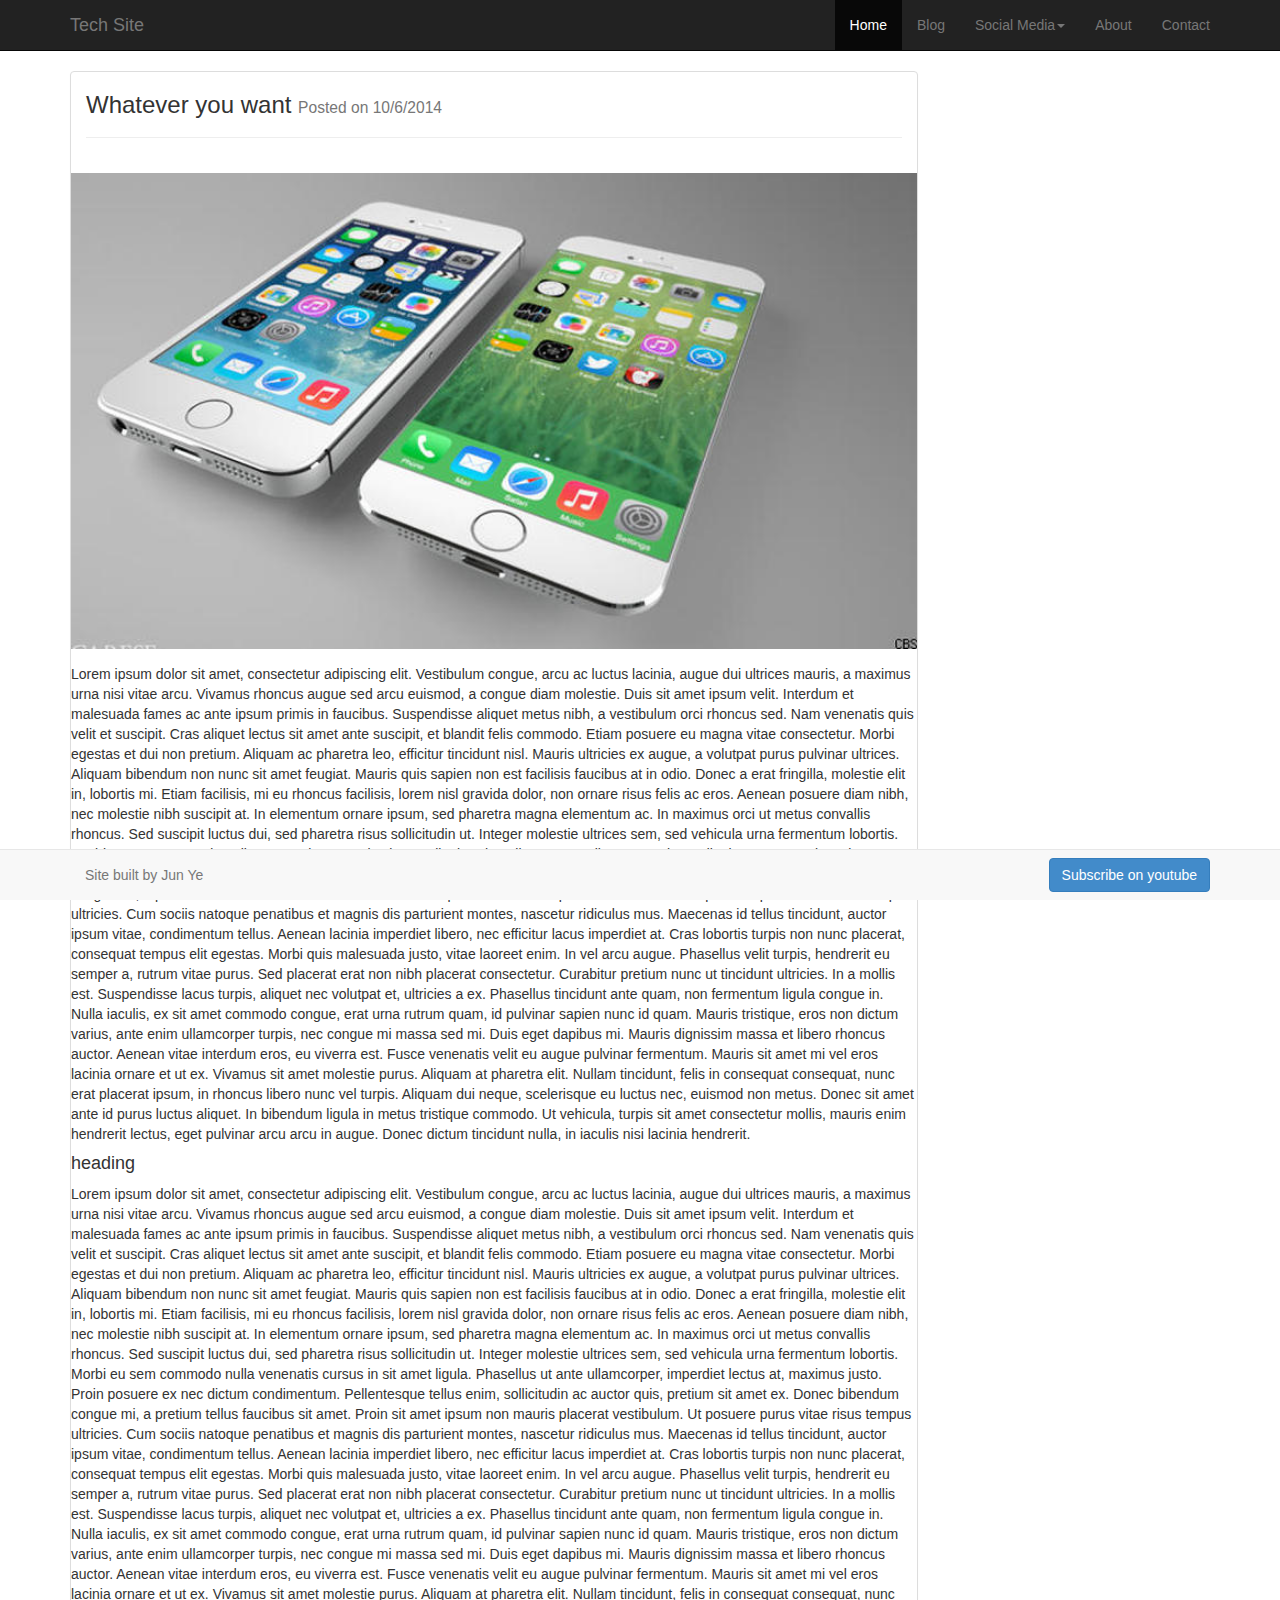
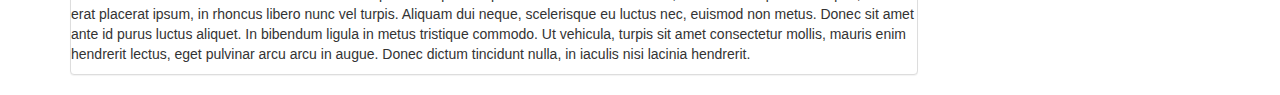
<file: content.html>
<!DOCTYPE html>
<html>
	<head>
		<title>Bootstrap 3</title>
		<meta name="viewport" content="width=device-width, initial-scale=1.0">
		
		<!-- Latest compiled and minified CSS -->
		<link rel="stylesheet" href="css/bootstrap.css">
        <link rel="stylesheet" href="css/style.css">

		<!-- Optional theme -->
		<!-- <link rel="stylesheet" href="css/bootstrap-theme.css">-->
	</head>
	<body>
		<div class="navbar navbar-inverse navbar-static-top">
			<div class="container">
				<a href="#" class="navbar-brand">Tech Site</a>
				<button class="navbar-toggle" data-toggle="collapse" data-target=".navHeaderCollapse">
					<span class="icon-bar"></span>
					<span class="icon-bar"></span>
					
				</button>
				
				
				<div class="collapse navbar-collapse navHeaderCollapse">
					<ul class="nav navbar-nav navbar-right">
						<li class="active"><a href="#">Home</a></li>
						<li><a href="#">Blog</a></li>
						<li class="drop down">
							
							<a href="#" class="dropdown-toggle" data-toggle="dropdown">Social Media<b class="caret"></b></a>
							<ul class="dropdown-menu">
								<li><a href="#">Twitter</a></li>
								<li><a href="#">Facebook</a></li>
								
							</ul>	
						</li>
						<li><a href="#">About</a></li>
                        <li><a href="#contact" data-toggle="modal">Contact</a></li>

						
					</ul>	
					
				</div>	
			</div>
        </div>
		
        <div class="container"> 
            <div class="row">
                <div class="col-lg-9">
                    <div class="panel panel-default">

                        <div class="panel-body">
                            <div class="page-header">

                                <h3>Whatever you want <small>Posted on 10/6/2014</small></h3>
                            </div>


                        </div>

                        <img class="featuredImg" src= "img/iphone6.jpg" width="100%"/>
                        
                        
                        
                        <p>Lorem ipsum dolor sit amet, consectetur adipiscing elit. Vestibulum congue, arcu ac luctus lacinia, augue dui ultrices mauris, a maximus urna nisi vitae arcu. Vivamus rhoncus augue sed arcu euismod, a congue diam molestie. Duis sit amet ipsum velit. Interdum et malesuada fames ac ante ipsum primis in faucibus. Suspendisse aliquet metus nibh, a vestibulum orci rhoncus sed. Nam venenatis quis velit et suscipit. Cras aliquet lectus sit amet ante suscipit, et blandit felis commodo. Etiam posuere eu magna vitae consectetur.

Morbi egestas et dui non pretium. Aliquam ac pharetra leo, efficitur tincidunt nisl. Mauris ultricies ex augue, a volutpat purus pulvinar ultrices. Aliquam bibendum non nunc sit amet feugiat. Mauris quis sapien non est facilisis faucibus at in odio. Donec a erat fringilla, molestie elit in, lobortis mi. Etiam facilisis, mi eu rhoncus facilisis, lorem nisl gravida dolor, non ornare risus felis ac eros. Aenean posuere diam nibh, nec molestie nibh suscipit at. In elementum ornare ipsum, sed pharetra magna elementum ac. In maximus orci ut metus convallis rhoncus. Sed suscipit luctus dui, sed pharetra risus sollicitudin ut. Integer molestie ultrices sem, sed vehicula urna fermentum lobortis.

Morbi eu sem commodo nulla venenatis cursus in sit amet ligula. Phasellus ut ante ullamcorper, imperdiet lectus at, maximus justo. Proin posuere ex nec dictum condimentum. Pellentesque tellus enim, sollicitudin ac auctor quis, pretium sit amet ex. Donec bibendum congue mi, a pretium tellus faucibus sit amet. Proin sit amet ipsum non mauris placerat vestibulum. Ut posuere purus vitae risus tempus ultricies. Cum sociis natoque penatibus et magnis dis parturient montes, nascetur ridiculus mus. Maecenas id tellus tincidunt, auctor ipsum vitae, condimentum tellus. Aenean lacinia imperdiet libero, nec efficitur lacus imperdiet at. Cras lobortis turpis non nunc placerat, consequat tempus elit egestas. Morbi quis malesuada justo, vitae laoreet enim. In vel arcu augue. Phasellus velit turpis, hendrerit eu semper a, rutrum vitae purus.

Sed placerat erat non nibh placerat consectetur. Curabitur pretium nunc ut tincidunt ultricies. In a mollis est. Suspendisse lacus turpis, aliquet nec volutpat et, ultricies a ex. Phasellus tincidunt ante quam, non fermentum ligula congue in. Nulla iaculis, ex sit amet commodo congue, erat urna rutrum quam, id pulvinar sapien nunc id quam. Mauris tristique, eros non dictum varius, ante enim ullamcorper turpis, nec congue mi massa sed mi. Duis eget dapibus mi. Mauris dignissim massa et libero rhoncus auctor. Aenean vitae interdum eros, eu viverra est. Fusce venenatis velit eu augue pulvinar fermentum.

Mauris sit amet mi vel eros lacinia ornare et ut ex. Vivamus sit amet molestie purus. Aliquam at pharetra elit. Nullam tincidunt, felis in consequat consequat, nunc erat placerat ipsum, in rhoncus libero nunc vel turpis. Aliquam dui neque, scelerisque eu luctus nec, euismod non metus. Donec sit amet ante id purus luctus aliquet. In bibendum ligula in metus tristique commodo. Ut vehicula, turpis sit amet consectetur mollis, mauris enim hendrerit lectus, eget pulvinar arcu arcu in augue. Donec dictum tincidunt nulla, in iaculis nisi lacinia hendrerit.

</p>
                        
                        <h4>heading</h4>
                        <p>Lorem ipsum dolor sit amet, consectetur adipiscing elit. Vestibulum congue, arcu ac luctus lacinia, augue dui ultrices mauris, a maximus urna nisi vitae arcu. Vivamus rhoncus augue sed arcu euismod, a congue diam molestie. Duis sit amet ipsum velit. Interdum et malesuada fames ac ante ipsum primis in faucibus. Suspendisse aliquet metus nibh, a vestibulum orci rhoncus sed. Nam venenatis quis velit et suscipit. Cras aliquet lectus sit amet ante suscipit, et blandit felis commodo. Etiam posuere eu magna vitae consectetur.

Morbi egestas et dui non pretium. Aliquam ac pharetra leo, efficitur tincidunt nisl. Mauris ultricies ex augue, a volutpat purus pulvinar ultrices. Aliquam bibendum non nunc sit amet feugiat. Mauris quis sapien non est facilisis faucibus at in odio. Donec a erat fringilla, molestie elit in, lobortis mi. Etiam facilisis, mi eu rhoncus facilisis, lorem nisl gravida dolor, non ornare risus felis ac eros. Aenean posuere diam nibh, nec molestie nibh suscipit at. In elementum ornare ipsum, sed pharetra magna elementum ac. In maximus orci ut metus convallis rhoncus. Sed suscipit luctus dui, sed pharetra risus sollicitudin ut. Integer molestie ultrices sem, sed vehicula urna fermentum lobortis.

Morbi eu sem commodo nulla venenatis cursus in sit amet ligula. Phasellus ut ante ullamcorper, imperdiet lectus at, maximus justo. Proin posuere ex nec dictum condimentum. Pellentesque tellus enim, sollicitudin ac auctor quis, pretium sit amet ex. Donec bibendum congue mi, a pretium tellus faucibus sit amet. Proin sit amet ipsum non mauris placerat vestibulum. Ut posuere purus vitae risus tempus ultricies. Cum sociis natoque penatibus et magnis dis parturient montes, nascetur ridiculus mus. Maecenas id tellus tincidunt, auctor ipsum vitae, condimentum tellus. Aenean lacinia imperdiet libero, nec efficitur lacus imperdiet at. Cras lobortis turpis non nunc placerat, consequat tempus elit egestas. Morbi quis malesuada justo, vitae laoreet enim. In vel arcu augue. Phasellus velit turpis, hendrerit eu semper a, rutrum vitae purus.

Sed placerat erat non nibh placerat consectetur. Curabitur pretium nunc ut tincidunt ultricies. In a mollis est. Suspendisse lacus turpis, aliquet nec volutpat et, ultricies a ex. Phasellus tincidunt ante quam, non fermentum ligula congue in. Nulla iaculis, ex sit amet commodo congue, erat urna rutrum quam, id pulvinar sapien nunc id quam. Mauris tristique, eros non dictum varius, ante enim ullamcorper turpis, nec congue mi massa sed mi. Duis eget dapibus mi. Mauris dignissim massa et libero rhoncus auctor. Aenean vitae interdum eros, eu viverra est. Fusce venenatis velit eu augue pulvinar fermentum.

Mauris sit amet mi vel eros lacinia ornare et ut ex. Vivamus sit amet molestie purus. Aliquam at pharetra elit. Nullam tincidunt, felis in consequat consequat, nunc erat placerat ipsum, in rhoncus libero nunc vel turpis. Aliquam dui neque, scelerisque eu luctus nec, euismod non metus. Donec sit amet ante id purus luctus aliquet. In bibendum ligula in metus tristique commodo. Ut vehicula, turpis sit amet consectetur mollis, mauris enim hendrerit lectus, eget pulvinar arcu arcu in augue. Donec dictum tincidunt nulla, in iaculis nisi lacinia hendrerit.

</p>
</p>

                    </div>

                </div>
            </div>
		
		</div>
		
		<div class="navbar navbar-default navbar-fixed-bottom">
			<div class="container">
				<p class="navbar-text pull-left"> Site built by Jun Ye</p>
				<a href="#" class="navbar-btn btn btn-primary pull-right">Subscribe on youtube</a>
			</div>
		</div>
        
        <div class="modal fade" id="contact" role="dialog">
            <div class="modal-dialog">
                <div class="modal-content">
                    <div class="modal-header">
                        <h4>Contact this site</h4>
                    </div>
                    <div class="modal-body">
                        <p>Thank you Lyn from San Diego for this wonderful note and your support.
"Got the shirt and it is super cool. Nice fabric and great logos and thanks for the autographs. I wear it proudly. Will send a pic wearing from somewhere in San Diego, a number of places if I see the opportunity. I also wanted to let you know that I donated again for Peter as so hope he wins. I wanted to say that I would donate $1000s if I had it, to him and Carl DeMaio here in San Diego. This has a been a bit of a lean year but I am still grateful for all that we have. Saving this country is huge so THANKS for all of your hard work and dedication. Lyn"</p>
                    
                    </div>
                    <div class="modal-footer">
                        <a class="btn btn-default" data-dismiss="modal">Close</a>
                        <a class="btn btn-primary" data-dismiss="modal">Close</a>
                    </div>
                </div>
            </div>
        
        
        
        </div>
        
        
        
		
		<script src="http://code.jquery.com/jquery-1.11.0.min.js"></script>
		<!-- Latest compiled and minified JavaScript -->
		<script src="js/bootstrap.js"></script>
		
	</body>
</html>
</file>
<file: css/style.css>
.page-header {
    margin-top:0
}


.panel-body {
    
    padding-top: 0
}

.featuredImg {
    margin-bottom: 15px
}
</file>
